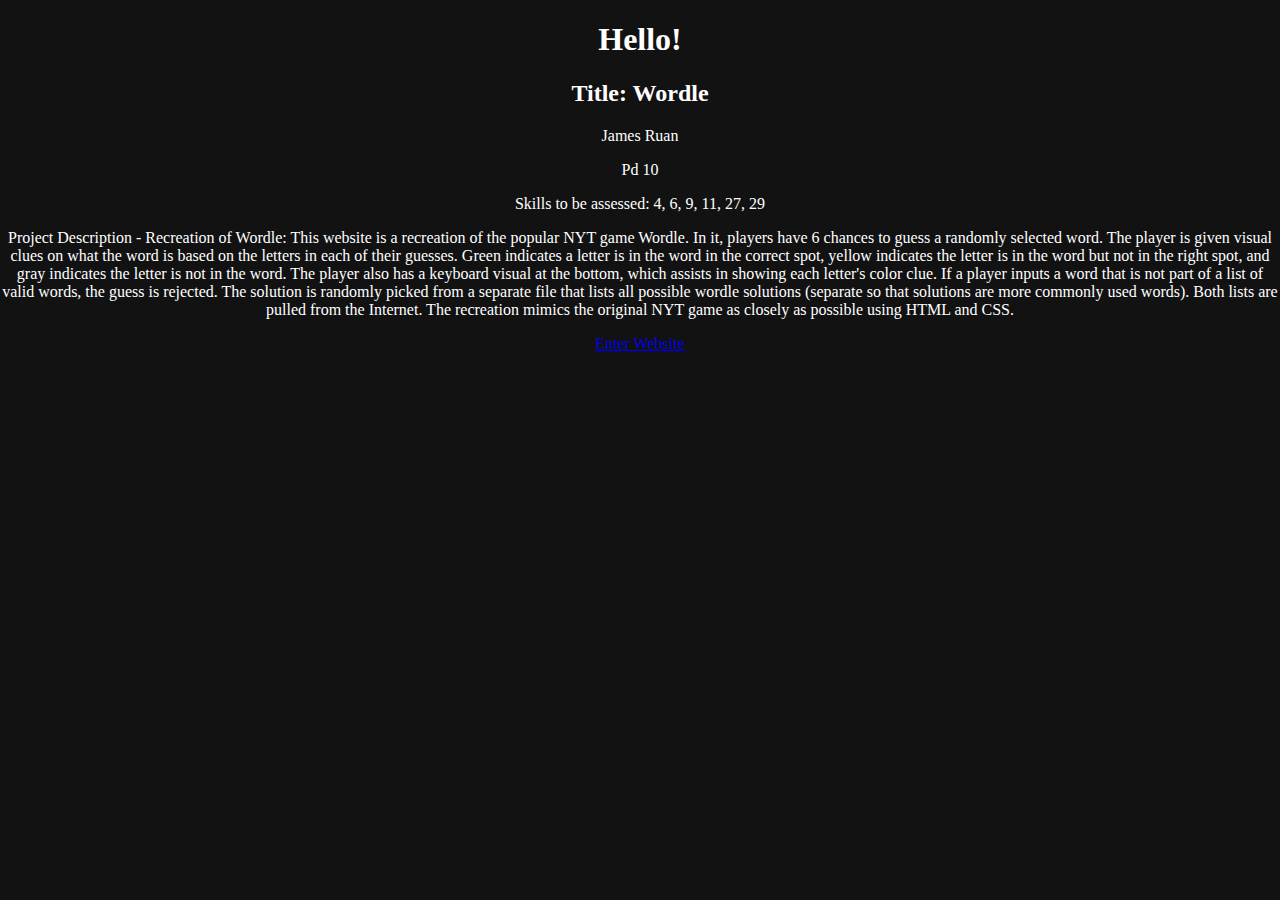
<file: index.html>
<!DOCTYPE html>
<html lang="en">
  <head>
    <meta charset="utf-8">
    <title>James Ruan - Python Website Homepage</title>
    <link href="index_style.css" rel="stylesheet">
  </head>

  <body>
    <h1>Hello!</h1>
    <h2>Title: Wordle</h2>
    <p>James Ruan</p>
    <p>Pd 10</p>
    <p>Skills to be assessed: 4, 6, 9, 11, 27, 29</p>
    <p>Project Description - Recreation of Wordle: This website is a recreation of the popular NYT game Wordle. In it, players have 6 chances to guess a randomly selected word. The player is given visual clues on what the word is based on the letters in each of their guesses. Green indicates a letter is in the word in the correct spot, yellow indicates the letter is in the word but not in the right spot, and gray indicates the letter is not in the word. The player also has a keyboard visual at the bottom, which assists in showing each letter's color clue. If a player inputs a word that is not part of a list of valid words, the guess is rejected. The solution is randomly picked from a separate file that lists all possible wordle solutions (separate so that solutions are more commonly used words). Both lists are pulled from the Internet. The recreation mimics the original NYT game as closely as possible using HTML and CSS.</p>
    <a href="wordle.py">Enter Website</a>
  </body>
</html>
</file>
<file: index_style.css>
body {
  margin: auto;
  font-family: serif;
  background-color: #121213;
  text-align: center;
  color: white;
}
</file>
